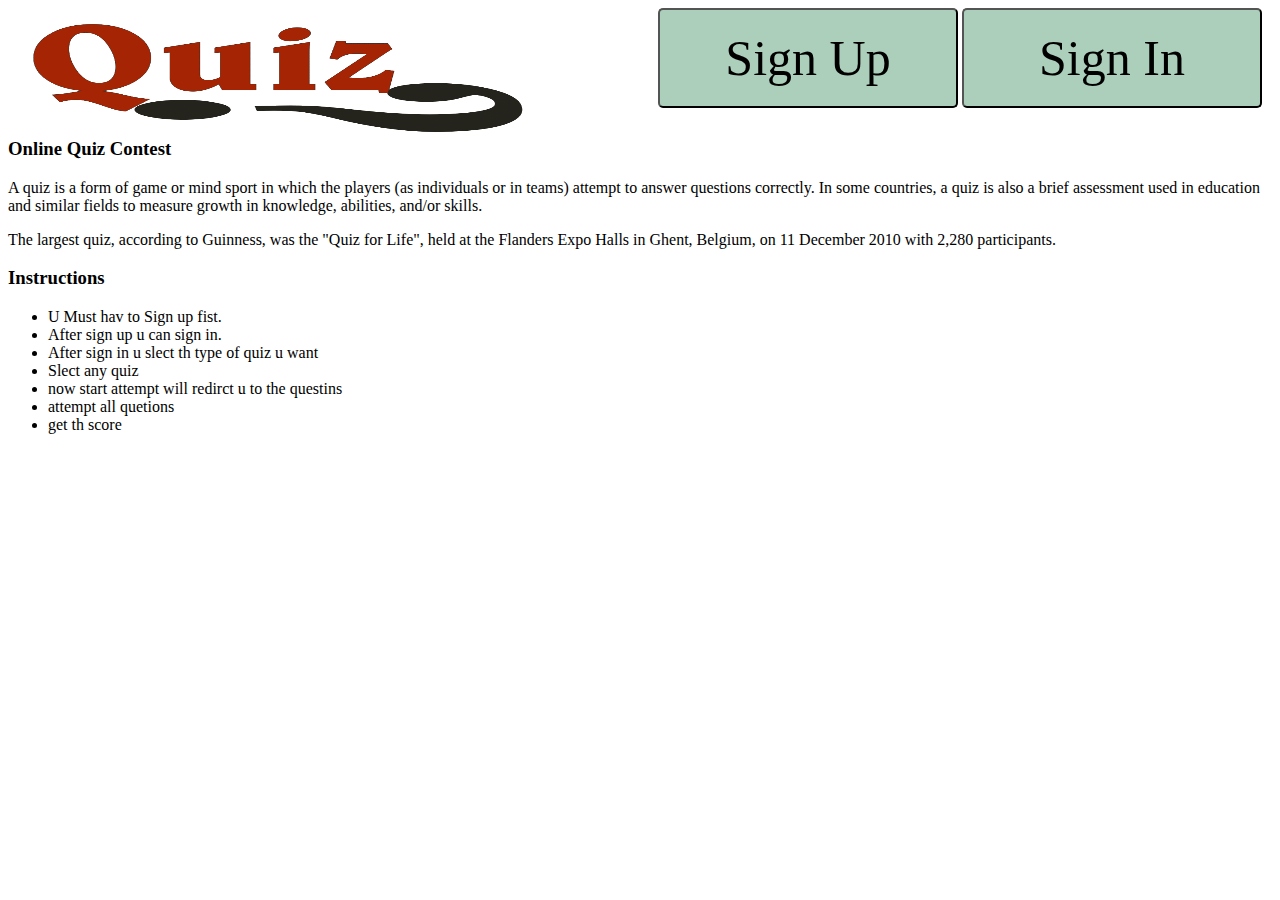
<file: index.html>
<html>
	<head>
		<title>My Quiz</title>
		<link rel="stylesheet" type="text/css" href="css/stylesheet.css">
	</head>
	<body>
		<div id="header">
			<div id="left">	
				<img id="mmy"src="imgs/quiz.gif"/> 
			</div>

			<div id="right">
				 	<a href="Signup.html"><button id="Signup" align="center">Sign Up</button></a>
				 	<a href="Signin.html"><button id="Signin" align="center">Sign In</button></a>
			</div>
		</div>
		<div id="about">
			<h3>Online Quiz Contest</h3>
			<p>A quiz is a form of game or mind sport in which the players (as individuals or in teams) attempt to answer questions correctly. In some countries, a quiz is also a brief assessment used in education and similar fields to measure growth in knowledge, abilities, and/or skills.
			</p>
			<p>The largest quiz, according to Guinness, was the "Quiz for Life", held at the Flanders Expo Halls in Ghent, Belgium, on 11 December 2010 with 2,280 participants.</p>
			<h3>Instructions</h3>
			<ul>
				<li>U Must hav to Sign up fist.</li>
				<li>After sign up u can sign in.</li>
				<li>After sign in u slect th type of quiz u want</li>
				<li>Slect any quiz</li>
				<li>now start attempt will redirct u to the questins</li>
				<li>attempt all quetions</li>
				<li>get th score</li>
			</ul>
		</div>
	</body>
</html>
</file>
<file: css/stylesheet.css>
.diff *{
	font-family: cursive;
}
.body{
	background-color:#cccccc;
}

#about{
	clear: both;
	}
/*h1{
	font-style:bold;
	font-family: cursive;
}*/

#mmy{
	margin-left: 10px;
	margin-top: 10px;
	padding-left: 10px;
	height:120px;
	width:500;
	/*border: 1px solid black;*/
}

button{
			width: 300px;
			height:100px;
			background-color: #abcfbb;
			text-align: center;
			border-radius: 5px;
			font-size: 50px;
			font-family: Verdana;
			font-style: bold,italic;
}

button:hover{
			width: 320px;
			height:110px;
}
#left{
	float: left;
}

#right{
	padding-right: 10px;
	float: right;
}


/*here the singn in css starts*/
#myn{
	background-color:#CED8F6;
}
#header{
	height: 60px;
	width: 100%;
}
#home{
	padding-left: 50px;
	padding-top: 50px;
	height: 80px;
	width: 80px;
}
#head h1{
	font-family:'Lobster';
	font-size: 40px;
	display: block;
}

#head h1 span{
	font-family: 'Yanone+Kaffeesatz:700';
	display: block;
	font-size: 20px;
}
.diff body{
	background-image: url("/home/hitech/Form/imgs/nnj.jpg");
	background-size: 1600px 1000px;
	background-repeat: no-repeat;

}

#full{
	margin-top: 100px;
	display: block;
    /*border-width: 5px;*/
    /*border-style: solid;*/
    /*border-color: black;*/
   	padding-left: 400px;
   	position: static;
}

#major{
 	display: inline-block;
 	position: relative;
 	box-shadow: 0px 0px 10px #000;
 	background-color: rgba(12,0,12,0.2);
	border-width: 5px;
    /*border-style: outset;*/
    border-top-color: transparent;
    border-left-color: transparent;
    border-right-color: #F781F3;
    border-bottom-color: #F781F3;
    margin-top: 30px;
    padding-top: 10px;
    padding-left: 40px;
    padding-right: 50px;
    border-radius: 30px;
    /*border-top-right-radius: 0px;*/
    border-top-left-radius: 0px;
}
.diff td{
	font-size: 30px;
	padding: 5px;
}

.diff input{
	border-radius: 5px;
	font-size: 16px;
}
#mybuton{
	width: 110px;
	height: 40px;
	font-size: 30px;
} 
#mybuton:hover{
	width: 115px;
    height: 40px;
}
</file>
